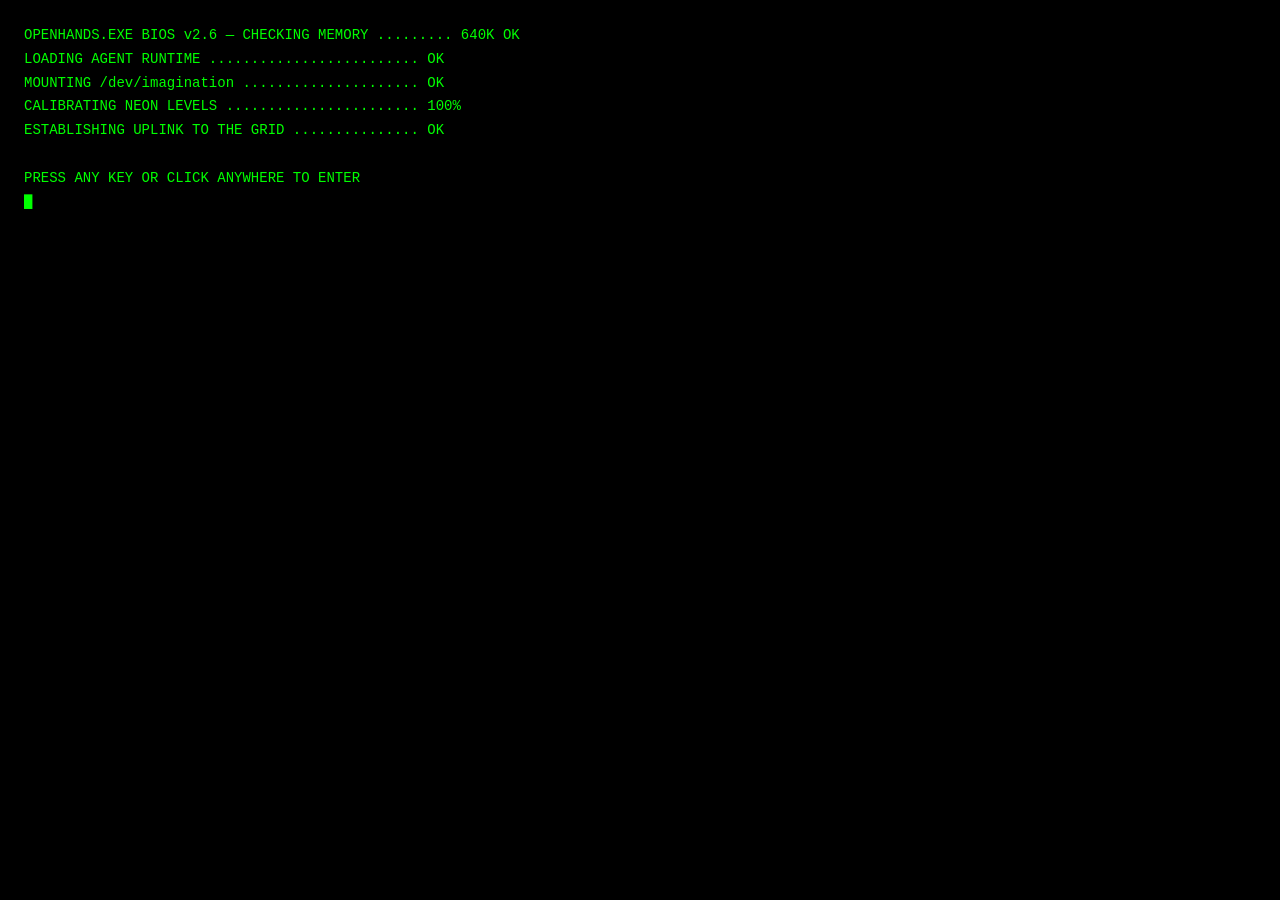
<file: preview/index.html>
<!DOCTYPE html>
<html lang="en" data-theme="dusk">
<head>
<meta charset="UTF-8">
<meta name="viewport" content="width=device-width, initial-scale=1.0">
<!-- CSP: fully self-contained static page — all styles/scripts are same-origin files,
     all graphics are inline SVG/CSS, audio is synthesized via WebAudio. -->
<meta http-equiv="Content-Security-Policy" content="default-src 'self'">
<title>OPENHANDS.EXE — What The Agent Can Do</title>
<link rel="stylesheet" href="style.css">
</head>
<body>

<div id="boot">OPENHANDS.EXE BIOS v2.6 — CHECKING MEMORY ......... 640K OK
LOADING AGENT RUNTIME ......................... OK
MOUNTING /dev/imagination ..................... OK
CALIBRATING NEON LEVELS ....................... 100%
ESTABLISHING UPLINK TO THE GRID ............... OK

PRESS ANY KEY OR CLICK ANYWHERE TO ENTER
<span class="cursor">█</span></div>

<div id="sky">
  <div id="sun" title="click the sun"></div>
  <div id="sun-hint">◤ CLICK THE SUN ◢</div>
  <div class="mountain" id="mtn-l"></div>
  <div class="mountain" id="mtn-r"></div>
</div>

<div id="title">
  <h1>OPENHANDS</h1>
  <p>THE OPEN-SOURCE AI SOFTWARE AGENT — RUNNING SINCE 2024 • FOREVER</p>
</div>

<!-- All scene graphics below are original hand-crafted inline SVG / pure CSS.
     Shapes used more than once are defined as symbols and instanced with <use>. -->

<svg class="svg-defs" aria-hidden="true">
  <defs>
    <symbol id="svg-palm" viewBox="0 0 100 130">
      <path d="M46 130 Q44 92 50 52 L57 52 Q53 92 55 130 Z"/>
      <path d="M52 52 Q28 40 8 52 Q30 30 54 46 Z"/>
      <path d="M52 52 Q76 40 96 52 Q74 30 50 46 Z"/>
      <path d="M52 50 Q40 24 16 22 Q42 18 55 44 Z"/>
      <path d="M52 50 Q64 24 88 22 Q62 18 49 44 Z"/>
      <path d="M52 48 Q52 20 40 8 Q58 16 55 46 Z"/>
      <path d="M52 48 Q52 20 64 8 Q46 16 49 46 Z"/>
      <circle cx="47" cy="50" r="4"/><circle cx="58" cy="50" r="4"/>
    </symbol>
    <symbol id="svg-dolphin" viewBox="0 0 120 70">
      <path d="M112 26 Q100 14 78 10 Q76 4 70 2 Q68 8 62 10 Q40 12 28 18 L12 8 Q16 18 20 20 L10 34 Q22 30 30 30 Q44 42 62 40 L58 48 Q68 42 74 38 Q96 36 112 26 Z"/>
    </symbol>
  </defs>
</svg>

<div class="palm" id="palm-a"><svg viewBox="0 0 100 130" fill="#0a0318" aria-hidden="true"><use href="#svg-palm"></use></svg></div>
<div class="palm" id="palm-b"><svg viewBox="0 0 100 130" fill="#0a0318" aria-hidden="true"><use href="#svg-palm"></use></svg></div>

<div class="dolphin" id="dolphin-a"><svg viewBox="0 0 120 70" fill="#0a0318" aria-hidden="true"><use href="#svg-dolphin"></use></svg></div>
<div class="dolphin" id="dolphin-b"><svg viewBox="0 0 120 70" fill="#0a0318" aria-hidden="true"><use href="#svg-dolphin"></use></svg></div>

<div id="statue"><svg viewBox="0 0 100 120" fill="#0a0318" aria-hidden="true">
  <path d="M42 56 L39 51 L41 47 L44 44 L34 39 L40 32 L38 28 L42 19 Q47 12 54 13 Q66 15 69 27 Q71 40 67 52 Q63 62 62 71 Q63 82 74 96 L74 118 L28 118 L34 96 Q44 84 45 74 Q45 66 40 60 Z"/>
  <path d="M22 118 H80 V120 H22 Z"/>
</svg></div>

<div id="vhs" aria-hidden="true">► PLAY</div>

<div id="grid-wrap"><div id="grid"></div></div>
<div id="haze"></div>

<!-- Capabilities: a Win95 dialog. Drag it. -->
<section class="win95 hidden" id="win-capabilities" aria-label="Capabilities">
  <div class="win95-bar">
    <span>⚠ C:\AGENT\CAPABILITIES.TXT — Notepad</span>
    <div class="btns">
      <button type="button" data-min="win-capabilities" title="minimize">_</button>
      <button type="button" data-max="win-capabilities" title="maximize">□</button>
      <button type="button" data-close="win-capabilities" title="close">×</button>
    </div>
  </div>
  <div class="win95-body">
    <h2>WHAT CAN OPENHANDS DO?</h2>
    An open-source AI agent that does real software engineering work, inside its own sandboxed computer:
    <ul>
      <li>Writes, edits &amp; refactors real code across your whole repo</li>
      <li>Runs shell commands, tests &amp; builds in a live terminal</li>
      <li>Browses the web for docs, research &amp; dependencies</li>
      <li>Fixes GitHub issues end-to-end and opens the pull request</li>
      <li>Plans big tasks, decomposes them, and verifies its own work</li>
      <li>Extends itself with custom tools &amp; MCP integrations</li>
    </ul>
    Top performer on SWE-bench. MIT-licensed. Works with any LLM — Claude, GPT, Qwen, Devstral, yours.
    <br><button type="button" class="ok" data-close="win-capabilities">OK</button>
  </div>
</section>

<aside class="win95 hidden" id="win-help" aria-label="Help">
  <div class="win95-bar">
    <span>HELP.TXT</span>
    <div class="btns">
      <button type="button" data-min="win-help" title="minimize">_</button>
      <button type="button" data-max="win-help" title="maximize">□</button>
      <button type="button" data-close="win-help" title="close">×</button>
    </div>
  </div>
  <div class="win95-body">
    ▸ <b>CLICK THE SUN</b> to shift the timeline (4 realities)<br>
    ▸ <b>DRAG</b> windows by their blue bars; <b>□</b> toggles full screen<br>
    ▸ <b>_</b> hides a window to the taskbar — its button brings it back<br>
    ▸ <b>×</b> closes a window for good — reopen it from <b>◤ START</b><br>
    ▸ <b>CLICK THE GRID</b> to disturb the floor (GRID FX toggle in the taskbar)<br>
    ▸ <b>PICK A TRACK</b> — each one retunes the synth live<br>
    ▸ <b>SYNTH</b> button = real audio. headphones on.
  </div>
</aside>

<!-- Product dialogs: site content rendered natively in Win95 style (no iframes). -->
<section class="win95 site-win hidden" id="win-canvas" aria-label="Agent Canvas">
  <div class="win95-bar">
    <span>◤ C:\PRODUCTS\AGENT_CANVAS.TXT</span>
    <div class="btns">
      <button type="button" data-min="win-canvas" title="minimize">_</button>
      <button type="button" data-max="win-canvas" title="maximize">□</button>
      <button type="button" data-close="win-canvas" title="close">×</button>
    </div>
  </div>
  <div class="win95-body">
    <h2>AGENT CANVAS</h2>
    The open-source browser client and control center for agent conversations and automations.
    <ul>
      <li>Run and steer agent conversations in your browser</li>
      <li>Connects to local, self-hosted, Cloud, or Enterprise backends</li>
      <li>Control center for scheduled &amp; event-driven automations</li>
      <li>Open source — github.com/OpenHands/OpenHands</li>
    </ul>
    <a class="docs-link" href="https://docs.openhands.dev/openhands/usage/agent-canvas/overview" target="_blank" rel="noopener">OPEN FULL DOCS ↗</a>
  </div>
</section>

<section class="win95 site-win hidden" id="win-sdk" aria-label="Agent SDK">
  <div class="win95-bar">
    <span>◤ C:\PRODUCTS\AGENT_SDK.TXT</span>
    <div class="btns">
      <button type="button" data-min="win-sdk" title="minimize">_</button>
      <button type="button" data-max="win-sdk" title="maximize">□</button>
      <button type="button" data-close="win-sdk" title="close">×</button>
    </div>
  </div>
  <div class="win95-body">
    <h2>SOFTWARE AGENT SDK</h2>
    A composable Python library for building agents that work with code — the engine behind the CLI and Cloud.
    <ul>
      <li>Single Python API: run agents locally or remotely</li>
      <li>Pre-built tools: Bash, file editing, web browsing, MCP</li>
      <li>REST + WebSocket Agent Server (Docker, Kubernetes)</li>
      <li>OpenAI-compatible endpoint for chat UIs &amp; IDEs</li>
      <li>MIT-licensed, works with any LLM</li>
    </ul>
    <a class="docs-link" href="https://docs.openhands.dev/sdk" target="_blank" rel="noopener">OPEN FULL DOCS ↗</a>
  </div>
</section>

<section class="win95 site-win hidden" id="win-cloud" aria-label="OpenHands Cloud">
  <div class="win95-bar">
    <span>◤ C:\PRODUCTS\CLOUD.TXT</span>
    <div class="btns">
      <button type="button" data-min="win-cloud" title="minimize">_</button>
      <button type="button" data-max="win-cloud" title="maximize">□</button>
      <button type="button" data-close="win-cloud" title="close">×</button>
    </div>
  </div>
  <div class="win95-body">
    <h2>OPENHANDS CLOUD ☁</h2>
    The managed service for running OpenHands without operating your own backend or sandbox infrastructure.
    <ul>
      <li>Hosted agent execution &amp; sandboxed environments</li>
      <li>Integrations with GitHub, GitLab, Slack, Jira &amp; more</li>
      <li>Collaboration, access controls &amp; team workspaces</li>
      <li>Usage reporting and budget management</li>
    </ul>
    <a class="docs-link" href="https://docs.openhands.dev/openhands/usage/cloud/openhands-cloud" target="_blank" rel="noopener">OPEN FULL DOCS ↗</a>
  </div>
</section>

<!-- The product lineup is a neon strip mall. Signs open the dialogs above. -->
<nav id="mall" aria-label="Products">
  <a class="sign sign-pink"   data-win="win-canvas" href="https://docs.openhands.dev/openhands/usage/agent-canvas/overview" target="_blank" rel="noopener">AGENT CANVAS</a>
  <a class="sign sign-cyan"   data-win="win-sdk"    href="https://docs.openhands.dev/sdk" target="_blank" rel="noopener">AGENT SDK</a>
  <a class="sign sign-purple" data-win="win-cloud"  href="https://docs.openhands.dev/openhands/usage/cloud/openhands-cloud" target="_blank" rel="noopener">CLOUD ☁</a>
</nav>

<!-- Feature mixtape -->
<div id="deck">
  <h2>▓▓ MIXTAPE: FEATURES ’86 ▓▓</h2>
  <div id="tracks"></div>
  <div id="track-info">SELECT A TRACK TO DECODE ITS FEATURE_</div>
  <button type="button" id="audio-btn">♪ SYNTH: OFF</button>
</div>

<div id="start-menu" class="hidden" role="menu" aria-label="Start menu">
  <div id="start-menu-head">◤ OPENHANDS.EXE</div>
  <div id="start-menu-items"></div>
</div>

<div id="taskbar">
  <button type="button" id="start-btn">◤ START</button>
  <div id="task-buttons"></div>
  <button type="button" id="gridfx-btn">GRID FX: ON</button>
</div>

<div id="marquee"><span>
  ✦ OPENHANDS IS FREE &amp; OPEN SOURCE (MIT) ✦ MODEL-AGNOSTIC — BRING ANY LLM ✦ TOP SCORES ON SWE-BENCH ✦ USED BY RESEARCHERS WORLDWIDE ✦ POWERS THE CLI, AGENT CANVAS &amp; OPENHANDS CLOUD ✦ GITHUB.COM/OPENHANDS ✦
</span></div>

<div id="crt"></div>

<script src="script.js" defer></script>
</body>
</html>
</file>
<file: preview/style.css>
/* ================= THEMES =================
   The sun is the theme switcher. Click it. */
:root {
  --bg-top: #2b1055; --bg-bot: #7597de;
  --sun-a: #ff6bcb; --sun-b: #ffb86c;
  --grid: #ff71ce; --grid-dim: rgb(255 113 206 / 32%);
  --neon-pink: #ff71ce; --neon-cyan: #01cdfe; --neon-yellow: #fffb96; --neon-purple: #b967ff;
  --sky-star: #fff;
  --haze: rgb(255 113 206 / 12%);
}

[data-theme="dawn"] {
  --bg-top: #1a0533; --bg-bot: #ff9a8b;
  --sun-a: #ffd319; --sun-b: #ff2975;
  --grid: #01cdfe; --grid-dim: rgb(1 205 254 / 30%);
  --neon-pink: #ff2975; --neon-cyan: #ffd319; --neon-yellow: #fffb96; --neon-purple: #b967ff;
  --haze: rgb(255 211 25 / 10%);
}

[data-theme="midnight"] {
  --bg-top: #000428; --bg-bot: #004e92;
  --sun-a: #b967ff; --sun-b: #01cdfe;
  --grid: #05ffa1; --grid-dim: rgb(5 255 161 / 28%);
  --neon-pink: #05ffa1; --neon-cyan: #b967ff; --neon-yellow: #01cdfe; --neon-purple: #ff71ce;
  --haze: rgb(5 255 161 / 10%);
}

[data-theme="overdrive"] {
  --bg-top: #3d0000; --bg-bot: #ff5e00;
  --sun-a: #fffb96; --sun-b: #ff0844;
  --grid: #fffb96; --grid-dim: rgb(255 251 150 / 28%);
  --neon-pink: #fffb96; --neon-cyan: #ff0844; --neon-yellow: #05ffa1; --neon-purple: #ff71ce;
  --sky-star: #ffd319;
  --haze: rgb(255 8 68 / 12%);
}

* { margin: 0; padding: 0; box-sizing: border-box; }
html, body { height: 100%; overflow: hidden; }
body {
  font-family: "Courier New", monospace;
  background: linear-gradient(var(--bg-top), var(--bg-bot));
  transition: background 1.2s ease;
  cursor: crosshair;
  user-select: none;
}

/* ================= SKY ================= */
#sky { position: fixed; inset: 0; overflow: hidden; }
.star {
  position: absolute; width: 2px; height: 2px; border-radius: 50%;
  background: var(--sky-star); opacity: 0.8;
  animation: twinkle 3s infinite ease-in-out;
}
@keyframes twinkle { 0%, 100% { opacity: 0.15; } 50% { opacity: 0.9; } }

/* The sun: striped, glowing, and it is ALSO the theme button */
#sun {
  position: absolute; left: 50%; top: 8%; transform: translateX(-50%);
  width: min(38vmin, 340px); height: min(38vmin, 340px);
  border-radius: 50%;
  background: repeating-linear-gradient(
    to bottom,
    var(--sun-a) 0%, var(--sun-a) 8%,
    transparent 8%, transparent 9%,
    var(--sun-b) 9%, var(--sun-b) 17%,
    transparent 17%, transparent 18.5%
  );
  box-shadow: 0 0 60px var(--sun-a), 0 0 160px var(--sun-b);
  cursor: pointer;
  transition: box-shadow 1.2s ease;
  animation: sunFloat 8s ease-in-out infinite;
  z-index: 2;
}
#sun:hover { animation-play-state: paused; box-shadow: 0 0 90px var(--sun-a), 0 0 240px var(--sun-b); }
@keyframes sunFloat {
  0%, 100% { transform: translateX(-50%) translateY(0); }
  50% { transform: translateX(-50%) translateY(14px); }
}

#sun-hint {
  position: absolute; left: 50%; top: calc(8% + min(38vmin, 340px) + 14px);
  transform: translateX(-50%);
  color: var(--neon-yellow); font-size: 12px; letter-spacing: 3px;
  text-shadow: 0 0 8px var(--neon-yellow);
  animation: blink 1.6s steps(2) infinite;
  z-index: 2; white-space: nowrap;
}
@keyframes blink { 50% { opacity: 0; } }

/* Mountains (pure CSS clip-path) */
.mountain {
  position: absolute; bottom: 34vh; width: 60vw; height: 22vh;
  background: linear-gradient(#0f0524, #2b1055);
  clip-path: polygon(0 100%, 18% 40%, 32% 70%, 50% 15%, 68% 65%, 84% 35%, 100% 100%);
  opacity: 0.9;
}
#mtn-l { left: -8vw; }
#mtn-r { right: -8vw; transform: scaleX(-1); }

/* ================= GRID FLOOR ================= */
#grid-wrap {
  position: fixed; left: 0; right: 0; bottom: 0; height: 36vh;
  /* Perspective in vh keeps the projection geometry viewport-relative: the
     horizon distance cap is perspective/tan(angle), so a fixed px value would
     shrink the floor on tall screens. */
  perspective: 100vh; overflow: hidden; z-index: 1;
  background: linear-gradient(transparent, rgb(4 0 18 / 90%) 35%);
}
/* The plane is oversized and pivoted on its bottom edge so that after the 3D
   rotation it still fills the whole wrap: full viewport width at the bottom
   edge AND at the horizon line (~34.6vh), which lands just inside the wrap so
   the glowing top border stays visible. */
#grid {
  position: absolute; bottom: 0; left: -100vw;
  width: 300vw; height: 97vh;
  background:
    linear-gradient(var(--grid-dim) 2px, transparent 2px),
    linear-gradient(90deg, var(--grid-dim) 2px, transparent 2px),
    linear-gradient(rgb(6 0 22 / 55%), rgb(6 0 22 / 88%));
  background-size: 60px 60px;
  transform: rotateX(60deg);
  transform-origin: 50% 100%;
  animation: gridScroll 1.4s linear infinite;
  border-top: 3px solid var(--grid);
  box-shadow: 0 -6px 40px var(--grid-dim);
}
@keyframes gridScroll { to { background-position: 0 60px, 0 0; } }
.ripple {
  position: absolute; border: 2px solid var(--neon-cyan); border-radius: 50%;
  transform: translate(-50%, -50%); pointer-events: none;
  animation: rippleOut 1s ease-out forwards;
}
@keyframes rippleOut {
  from { width: 8px; height: 8px; opacity: 1; box-shadow: 0 0 20px var(--neon-cyan); }
  to { width: 260px; height: 260px; opacity: 0; }
}
#haze {
  position: fixed; inset: 0; pointer-events: none; z-index: 3;
  background: radial-gradient(ellipse at 50% 30%, transparent 40%, var(--haze) 100%);
}
/* Scanlines over everything — it's a CRT, after all */
#crt {
  position: fixed; inset: 0; pointer-events: none; z-index: 60;
  background: repeating-linear-gradient(to bottom, rgb(0 0 0 / 13%) 0 1px, transparent 1px 3px);
  mix-blend-mode: multiply;
}

/* ================= TITLE ================= */
#title {
  position: fixed; top: 3.5%; left: 50%; transform: translateX(-50%);
  text-align: center; z-index: 10; pointer-events: none; width: 100%;
}
#title h1 {
  font-size: clamp(28px, 6vw, 64px); letter-spacing: 0.32em; font-weight: 700;
  color: var(--neon-cyan);
  text-shadow: 3px 3px 0 var(--neon-pink), -2px -2px 0 var(--neon-purple), 0 0 30px var(--neon-cyan);
  font-style: italic;
}
#title p {
  margin-top: 6px; color: var(--neon-yellow); letter-spacing: 5px;
  font-size: clamp(10px, 1.6vw, 15px); text-shadow: 0 0 10px var(--neon-yellow);
}

/* ================= WIN95 PANELS ================= */
.win95 {
  position: fixed; z-index: 20; width: min(430px, 92vw);
  background: #c3c7cb; border: 2px solid;
  border-color: #fff #0a0a0a #0a0a0a #fff;
  box-shadow: 6px 6px 0 rgb(0 0 0 / 45%), 0 0 30px var(--grid-dim);
  font-family: "Courier New", monospace;
}
.win95.hidden { display: none; }
.win95-bar {
  display: flex; align-items: center; gap: 8px;
  background: linear-gradient(90deg, #000080, #1084d0);
  color: #fff; padding: 4px 6px; cursor: move; font-size: 13px; font-weight: bold;
  letter-spacing: 1px; touch-action: none;
}
.win95-bar .btns { margin-left: auto; display: flex; gap: 4px; }
.win95-bar button {
  width: 18px; height: 16px; font-size: 10px; line-height: 1;
  background: #c3c7cb; border: 1px solid; border-color: #fff #0a0a0a #0a0a0a #fff;
  cursor: pointer;
}
.win95-body { padding: 12px; font-size: 13px; line-height: 1.5; color: #111; }
.win95-body h2 { font-size: 13px; margin-bottom: 6px; color: #000080; }
.win95-body ul { list-style: none; margin: 8px 0; }
.win95-body li { padding: 3px 0 3px 20px; position: relative; }
.win95-body li::before { content: "▸"; position: absolute; left: 4px; color: #000080; }
.win95-body a { color: #000080; }
.win95-body .ok {
  margin-top: 8px; padding: 4px 18px; font-family: inherit; font-size: 13px;
  background: #c3c7cb; border: 2px solid; border-color: #fff #0a0a0a #0a0a0a #fff;
  cursor: pointer;
}
.win95-body .ok:active { border-color: #0a0a0a #fff #fff #0a0a0a; }
.win95-body .docs-link {
  display: inline-block; margin-top: 10px; padding: 5px 14px; font-weight: bold; font-size: 12px;
  letter-spacing: 1px; text-decoration: none; color: #000080;
  background: #c3c7cb; border: 2px solid; border-color: #fff #0a0a0a #0a0a0a #fff;
}
.win95-body .docs-link:active { border-color: #0a0a0a #fff #fff #0a0a0a; }

#win-capabilities { left: 4vw; top: 20vh; }
#win-help { right: 4vw; top: 14vh; width: min(300px, 80vw); }
.site-win { width: min(400px, 92vw); }
#win-canvas { left: 26vw; top: 17vh; }
#win-sdk { left: 32vw; top: 23vh; }
#win-cloud { left: 38vw; top: 29vh; }

/* Maximized: fill the screen above the taskbar (40px) + marquee (26px).
   !important is required: per-window ID rules (#win-help etc.) and the mobile
   inset override would otherwise win over this class. */
.win95.maximized { inset: 0 0 66px 0 !important; width: auto !important; max-height: none; }
.win95.maximized .win95-body { max-height: calc(100% - 26px); overflow-y: auto; }

/* ================= NEON MALL ================= */
#mall {
  position: fixed; bottom: 37vh; right: 3vw; z-index: 5; text-align: center;
}
.sign {
  display: block; margin: 10px 0; padding: 8px 20px;
  font-size: clamp(15px, 2.4vw, 26px); font-weight: bold; letter-spacing: 4px;
  text-decoration: none; cursor: pointer;
  border: 3px solid transparent;
  border-image: linear-gradient(135deg, var(--neon-pink), var(--neon-cyan), var(--neon-purple)) 1;
  background: rgb(0 0 10 / 50%); backdrop-filter: blur(2px);
  transform: skewX(-4deg);
  animation: neonFlicker 4s infinite;
  transition: transform 0.15s ease;
}
.sign::before { content: "◤ "; }
.sign::after { content: " ◢"; }
.sign:hover { transform: skewX(-4deg) scale(1.06); animation: glitch 0.3s infinite; }
.sign-pink   { color: var(--neon-pink);   text-shadow: 0 0 12px var(--neon-pink),   0 0 40px var(--neon-pink); }
.sign-cyan   { color: var(--neon-cyan);   text-shadow: 0 0 12px var(--neon-cyan),   0 0 40px var(--neon-cyan); animation-delay: 1.2s; }
.sign-purple { color: var(--neon-purple); text-shadow: 0 0 12px var(--neon-purple), 0 0 40px var(--neon-purple); animation-delay: 2.4s; }
@keyframes neonFlicker {
  0%, 6%, 8%, 100% { opacity: 1; }
  7% { opacity: 0.35; }
  52% { opacity: 0.8; }
  54% { opacity: 1; }
}
@keyframes glitch {
  0% { text-shadow: 2px 0 var(--neon-cyan), -2px 0 var(--neon-pink), 0 0 20px currentColor; }
  50% { text-shadow: -3px 1px var(--neon-cyan), 3px -1px var(--neon-pink), 0 0 30px currentColor; }
  100% { text-shadow: 2px -1px var(--neon-cyan), -2px 1px var(--neon-pink), 0 0 20px currentColor; }
}

/* ================= MIXTAPE DECK ================= */
#deck {
  position: fixed; bottom: 74px; left: 4vw; z-index: 15;
  width: min(360px, 88vw);
  background: linear-gradient(160deg, #2a0a4a, #12041f);
  border: 2px solid var(--neon-purple); border-radius: 10px;
  box-shadow: 0 0 24px var(--grid-dim), inset 0 0 30px rgb(0 0 0 / 60%);
  padding: 12px;
}
#deck h2 {
  color: var(--neon-yellow); font-size: 12px; letter-spacing: 3px;
  text-shadow: 0 0 8px var(--neon-yellow); margin-bottom: 8px;
}
.track {
  display: flex; gap: 8px; align-items: baseline;
  color: var(--neon-cyan); font-size: 12px; padding: 5px 8px; cursor: pointer;
  border: 1px solid transparent; letter-spacing: 1px;
}
.track:hover { border-color: var(--neon-cyan); }
.track.playing {
  color: var(--neon-pink); border-color: var(--neon-pink);
  text-shadow: 0 0 8px var(--neon-pink);
  background: rgb(255 113 206 / 8%);
}
.track .num { color: var(--neon-purple); }
#track-info {
  margin-top: 8px; min-height: 54px; padding: 8px;
  color: var(--neon-yellow); font-size: 11.5px; line-height: 1.5;
  border-top: 1px dashed var(--neon-purple);
  text-shadow: 0 0 6px var(--grid-dim);
}
#audio-btn {
  margin-top: 8px; width: 100%; padding: 6px; font-family: inherit; font-size: 12px;
  letter-spacing: 2px; cursor: pointer; color: var(--neon-pink);
  background: transparent; border: 2px solid var(--neon-pink); border-radius: 6px;
  text-shadow: 0 0 8px var(--neon-pink);
}
#audio-btn:hover { background: rgb(255 113 206 / 12%); }

/* ================= TASKBAR ================= */
#taskbar {
  position: fixed; left: 0; right: 0; bottom: 26px; height: 40px; z-index: 40;
  display: flex; align-items: center; gap: 6px; padding: 4px 6px;
  background: #c3c7cb;
  border-top: 2px solid #fff;
  box-shadow: 0 -3px 10px rgb(0 0 0 / 50%);
  font-family: "Courier New", monospace;
  overflow: auto hidden;
}
#taskbar button {
  font-family: inherit; font-size: 12px; font-weight: bold; padding: 7px 12px;
  background: #c3c7cb; border: 2px solid; border-color: #fff #0a0a0a #0a0a0a #fff;
  cursor: pointer; white-space: nowrap; flex: 0 0 auto; color: #000;
}
#taskbar button.active { border-color: #0a0a0a #fff #fff #0a0a0a; background: #a8adb3; }
#task-buttons { display: flex; gap: 6px; flex: 0 0 auto; }
#gridfx-btn { margin-left: auto; color: #000080; flex: 0 0 auto; }

/* ================= START MENU ================= */
#start-menu {
  position: fixed; left: 6px; bottom: 70px; z-index: 1000; min-width: 250px;
  background: #c3c7cb; border: 2px solid; border-color: #fff #0a0a0a #0a0a0a #fff;
  box-shadow: 6px 6px 0 rgb(0 0 0 / 45%), 0 0 30px var(--grid-dim);
  font-family: "Courier New", monospace;
}
#start-menu.hidden { display: none; }
#start-menu-head {
  background: linear-gradient(90deg, #000080, #1084d0); color: #fff;
  font-size: 12px; font-weight: bold; letter-spacing: 2px; padding: 5px 8px;
}
#start-menu-items { display: flex; flex-direction: column; padding: 4px; gap: 2px; }
#start-menu-items button {
  font-family: inherit; font-size: 12px; text-align: left; padding: 7px 10px;
  background: transparent; border: 1px solid transparent; cursor: pointer; color: #000;
  white-space: nowrap;
}
#start-menu-items button:hover { background: #000080; color: #fff; }

/* ================= VAPORWAVE GRAPHICS =================
   All graphics are original hand-crafted inline SVG / pure CSS. */

/* Hidden shape library: <symbol> definitions instanced via <use> */
.svg-defs { position: absolute; width: 0; height: 0; overflow: hidden; }

/* Palm tree silhouettes */
.palm { position: fixed; bottom: 33vh; z-index: 4; width: clamp(70px, 11vw, 150px);
  animation: sway 6s ease-in-out infinite; transform-origin: bottom center;
  filter: drop-shadow(0 0 4px rgb(0 0 0 / 90%)) drop-shadow(0 0 14px var(--grid-dim)); }
.palm svg { display: block; width: 100%; height: auto; }
#palm-a { left: 1vw; }
#palm-b { right: 24vw; width: clamp(45px, 7vw, 90px); animation-delay: 2s; }
@keyframes sway { 0%, 100% { transform: rotate(-2deg); } 50% { transform: rotate(2.5deg); } }

/* Dolphins leaping out of the grid */
.dolphin { position: fixed; bottom: 33vh; z-index: 4; width: clamp(60px, 9vw, 120px);
  filter: drop-shadow(0 0 5px var(--neon-cyan)) drop-shadow(0 0 18px var(--grid-dim)); }
.dolphin svg { display: block; width: 100%; height: auto; }
#dolphin-a { left: 30vw; animation: leapA 7s ease-in-out infinite; }
#dolphin-b { left: 57vw; width: clamp(42px, 6vw, 84px); animation: leapB 9s ease-in-out infinite 2.5s; }
#dolphin-b svg { transform: scaleX(-1); }
@keyframes leapA {
  0%, 52%, 100% { transform: translateY(40px) rotate(24deg); opacity: 0; }
  60% { opacity: 1; }
  74% { transform: translateY(-50px) rotate(-16deg); opacity: 1; }
  88% { transform: translateY(24px) rotate(-48deg); opacity: 1; }
  94% { transform: translateY(40px) rotate(-56deg); opacity: 0; }
}
@keyframes leapB {
  0%, 55%, 100% { transform: translateY(34px) rotate(-20deg); opacity: 0; }
  63% { opacity: 1; }
  76% { transform: translateY(-40px) rotate(14deg); opacity: 1; }
  89% { transform: translateY(20px) rotate(44deg); opacity: 1; }
  95% { transform: translateY(34px) rotate(52deg); opacity: 0; }
}

/* Greek bust statue */
#statue { position: fixed; right: 1.5vw; bottom: 30vh; z-index: 4;
  width: clamp(70px, 9vw, 130px);
  animation: statueGlow 5s ease-in-out infinite; }
#statue svg { display: block; width: 100%; height: auto; }
@keyframes statueGlow {
  0%, 100% { filter: drop-shadow(0 0 5px rgb(0 0 0 / 90%)) drop-shadow(0 0 10px var(--grid-dim)); }
  50% { filter: drop-shadow(0 0 5px rgb(0 0 0 / 90%)) drop-shadow(0 0 24px var(--neon-purple)); }
}

/* VHS overlay glyph */
#vhs {
  position: fixed; top: 12px; right: 16px; z-index: 30;
  color: #fff; font-size: 14px; letter-spacing: 3px;
  text-shadow: 2px 0 var(--neon-pink), -2px 0 var(--neon-cyan);
  animation: blink 1.4s steps(2) infinite;
}

/* ================= BOOT SCREEN ================= */
#boot {
  position: fixed; inset: 0; z-index: 100; background: #000;
  color: #0f0; font-size: 14px; padding: 24px; line-height: 1.7;
  white-space: pre-wrap; cursor: pointer;
}
#boot .cursor { animation: blink 0.8s steps(2) infinite; }

/* ================= MARQUEE ================= */
#marquee {
  position: fixed; bottom: 0; left: 0; right: 0; z-index: 30;
  background: rgb(0 0 16 / 70%); border-top: 1px solid var(--grid);
  overflow: hidden; height: 26px;
}
#marquee span {
  display: inline-block; white-space: nowrap; padding-left: 100%;
  color: var(--grid); font-size: 12px; letter-spacing: 3px; line-height: 26px;
  animation: crawl 24s linear infinite; text-shadow: 0 0 8px var(--grid);
}
@keyframes crawl { to { transform: translateX(-100%); } }

/* ================= MOBILE ================= */
@media (width <= 720px) {
  #title h1 { font-size: 24px; letter-spacing: 0.2em; }
  #title p { font-size: 9px; letter-spacing: 2px; }
  #sun { top: 10%; }
  #sun-hint { top: calc(10% + min(38vmin, 340px) + 10px); font-size: 10px; }
  .mountain { bottom: 30vh; }
  #grid-wrap { height: 30vh; }
  #grid { height: 78vh; } /* keep the horizon line just inside the shorter wrap */
  .palm { bottom: 27vh; }
  #palm-a { width: 56px; }
  #palm-b, #statue, #vhs { display: none; }
  .dolphin { bottom: 27vh; width: 48px; }
  #dolphin-a { left: 20vw; }
  #dolphin-b { left: 62vw; }
  #mall { top: 19vh; bottom: auto; right: 2vw; }
  .sign { font-size: 12px; padding: 10px 12px; margin: 6px 0; letter-spacing: 2px; }
  #deck { left: 2vw; right: 2vw; width: auto; bottom: 74px; max-height: 32vh; overflow-y: auto; }
  .track { min-height: 40px; align-items: center; }
  .win95 { width: 94vw; max-height: 60vh; }
  .win95-body { max-height: 50vh; overflow-y: auto; }
  #win-capabilities, #win-help, #win-canvas, #win-sdk, #win-cloud { inset: 6vh auto auto 3vw; }
  #taskbar { height: 46px; }
  #taskbar button { min-height: 38px; padding: 8px 12px; }
  #start-menu { bottom: 76px; }
  .win95.maximized { inset: 0 0 72px 0 !important; }
}
</file>
